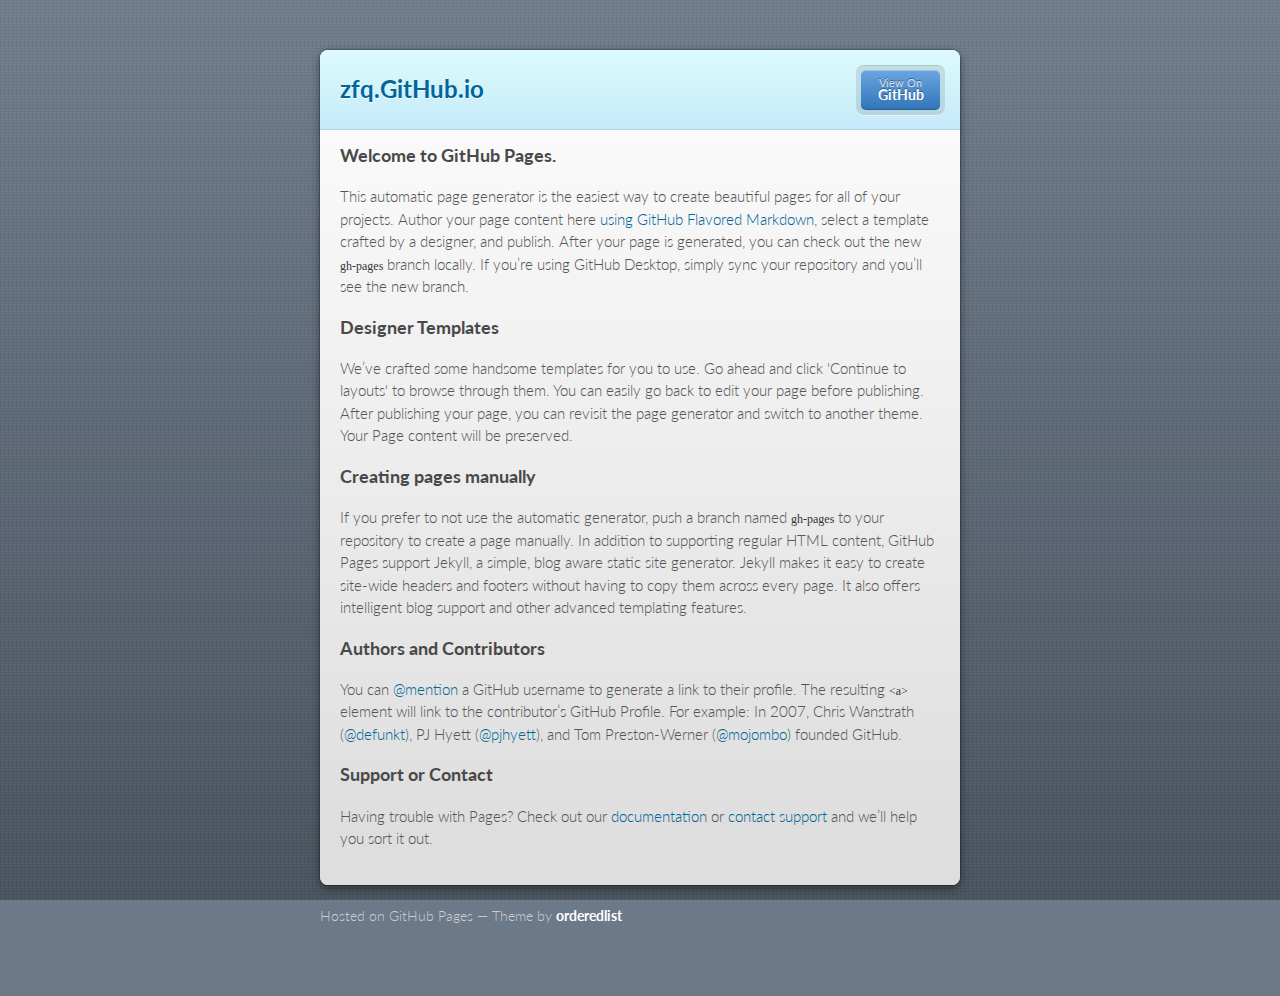
<file: index.html>
<!doctype html>
<html>
  <head>
    <meta charset="utf-8">
    <meta http-equiv="X-UA-Compatible" content="chrome=1">
    <title>zfq.GitHub.io by zfq</title>

    <link rel="stylesheet" href="stylesheets/styles.css">
    <link rel="stylesheet" href="stylesheets/github-dark.css">
    <script src="javascripts/scale.fix.js"></script>
    <meta name="viewport" content="width=device-width, initial-scale=1, user-scalable=no">

    <!--[if lt IE 9]>
    <script src="//html5shiv.googlecode.com/svn/trunk/html5.js"></script>
    <![endif]-->
  </head>
  <body>
    <div class="wrapper">
      <header class="without-description">
        <h1>zfq.GitHub.io</h1>
        <p></p>
        <p class="view"><a href="https://github.com/zfq">View the Project on GitHub <small>zfq</small></a></p>
        <ul>
          <li class="single"><a href="https://github.com/zfq/zfq.github.io">View On <strong>GitHub</strong></a></li>
        </ul>
      </header>
      <section>
        <h3>
<a id="welcome-to-github-pages" class="anchor" href="#welcome-to-github-pages" aria-hidden="true"><span aria-hidden="true" class="octicon octicon-link"></span></a>Welcome to GitHub Pages.</h3>

<p>This automatic page generator is the easiest way to create beautiful pages for all of your projects. Author your page content here <a href="https://guides.github.com/features/mastering-markdown/">using GitHub Flavored Markdown</a>, select a template crafted by a designer, and publish. After your page is generated, you can check out the new <code>gh-pages</code> branch locally. If you’re using GitHub Desktop, simply sync your repository and you’ll see the new branch.</p>

<h3>
<a id="designer-templates" class="anchor" href="#designer-templates" aria-hidden="true"><span aria-hidden="true" class="octicon octicon-link"></span></a>Designer Templates</h3>

<p>We’ve crafted some handsome templates for you to use. Go ahead and click 'Continue to layouts' to browse through them. You can easily go back to edit your page before publishing. After publishing your page, you can revisit the page generator and switch to another theme. Your Page content will be preserved.</p>

<h3>
<a id="creating-pages-manually" class="anchor" href="#creating-pages-manually" aria-hidden="true"><span aria-hidden="true" class="octicon octicon-link"></span></a>Creating pages manually</h3>

<p>If you prefer to not use the automatic generator, push a branch named <code>gh-pages</code> to your repository to create a page manually. In addition to supporting regular HTML content, GitHub Pages support Jekyll, a simple, blog aware static site generator. Jekyll makes it easy to create site-wide headers and footers without having to copy them across every page. It also offers intelligent blog support and other advanced templating features.</p>

<h3>
<a id="authors-and-contributors" class="anchor" href="#authors-and-contributors" aria-hidden="true"><span aria-hidden="true" class="octicon octicon-link"></span></a>Authors and Contributors</h3>

<p>You can <a href="https://github.com/blog/821" class="user-mention">@mention</a> a GitHub username to generate a link to their profile. The resulting <code>&lt;a&gt;</code> element will link to the contributor’s GitHub Profile. For example: In 2007, Chris Wanstrath (<a href="https://github.com/defunkt" class="user-mention">@defunkt</a>), PJ Hyett (<a href="https://github.com/pjhyett" class="user-mention">@pjhyett</a>), and Tom Preston-Werner (<a href="https://github.com/mojombo" class="user-mention">@mojombo</a>) founded GitHub.</p>

<h3>
<a id="support-or-contact" class="anchor" href="#support-or-contact" aria-hidden="true"><span aria-hidden="true" class="octicon octicon-link"></span></a>Support or Contact</h3>

<p>Having trouble with Pages? Check out our <a href="https://help.github.com/pages">documentation</a> or <a href="https://github.com/contact">contact support</a> and we’ll help you sort it out.</p>
      </section>
    </div>
    <footer>
      <p>Hosted on GitHub Pages &mdash; Theme by <a href="https://github.com/orderedlist">orderedlist</a></p>
    </footer>
    <!--[if !IE]><script>fixScale(document);</script><![endif]-->
    
  </body>
</html>
</file>
<file: stylesheets/styles.css>
@import url(https://fonts.googleapis.com/css?family=Lato:300italic,700italic,300,700);
html {
  background: #6C7989;
  background: #6c7989 -webkit-gradient(linear, 50% 0%, 50% 100%, color-stop(0%, #6c7989), color-stop(100%, #434b55)) fixed;
  background: #6c7989 -webkit-linear-gradient(#6c7989, #434b55) fixed;
  background: #6c7989 -moz-linear-gradient(#6c7989, #434b55) fixed;
  background: #6c7989 -o-linear-gradient(#6c7989, #434b55) fixed;
  background: #6c7989 -ms-linear-gradient(#6c7989, #434b55) fixed;
  background: #6c7989 linear-gradient(#6c7989, #434b55) fixed;
}

body {
  padding: 50px 0;
  margin: 0;
  font: 14px/1.5 Lato, "Helvetica Neue", Helvetica, Arial, sans-serif;
  color: #555;
  font-weight: 300;
  background: url('[data-uri]') fixed;
}

.wrapper {
  width: 640px;
  margin: 0 auto;
  background: #DEDEDE;
  -webkit-border-radius: 8px;
  -moz-border-radius: 8px;
  -ms-border-radius: 8px;
  -o-border-radius: 8px;
  border-radius: 8px;
  -webkit-box-shadow: rgba(0, 0, 0, 0.2) 0 0 0 1px, rgba(0, 0, 0, 0.45) 0 3px 10px;
  -moz-box-shadow: rgba(0, 0, 0, 0.2) 0 0 0 1px, rgba(0, 0, 0, 0.45) 0 3px 10px;
  box-shadow: rgba(0, 0, 0, 0.2) 0 0 0 1px, rgba(0, 0, 0, 0.45) 0 3px 10px;
}

header, section, footer {
  display: block;
}

a {
  color: #069;
  text-decoration: none;
}

p {
  margin: 0 0 20px;
  padding: 0;
}

strong {
  color: #222;
  font-weight: 700;
}

header {
  -webkit-border-radius: 8px 8px 0 0;
  -moz-border-radius: 8px 8px 0 0;
  -ms-border-radius: 8px 8px 0 0;
  -o-border-radius: 8px 8px 0 0;
  border-radius: 8px 8px 0 0;
  background: #C6EAFA;
  background: -webkit-gradient(linear, 50% 0%, 50% 100%, color-stop(0%, #ddfbfc), color-stop(100%, #c6eafa));
  background: -webkit-linear-gradient(#ddfbfc, #c6eafa);
  background: -moz-linear-gradient(#ddfbfc, #c6eafa);
  background: -o-linear-gradient(#ddfbfc, #c6eafa);
  background: -ms-linear-gradient(#ddfbfc, #c6eafa);
  background: linear-gradient(#ddfbfc, #c6eafa);
  position: relative;
  padding: 15px 20px;
  border-bottom: 1px solid #B2D2E1;
}
header h1 {
  margin: 0;
  padding: 0;
  font-size: 24px;
  line-height: 1.2;
  color: #069;
  text-shadow: rgba(255, 255, 255, 0.9) 0 1px 0;
}
header.without-description h1 {
  margin: 10px 0;
}
header p {
  margin: 0;
  color: #61778B;
  width: 300px;
  font-size: 13px;
}
header p.view {
  display: none;
  font-weight: 700;
  text-shadow: rgba(255, 255, 255, 0.9) 0 1px 0;
  -webkit-font-smoothing: antialiased;
}
header p.view a {
  color: #06c;
}
header p.view small {
  font-weight: 400;
}
header ul {
  margin: 0;
  padding: 0;
  list-style: none;
  position: absolute;
  z-index: 1;
  right: 20px;
  top: 20px;
  height: 38px;
  padding: 1px 0;
  background: #5198DF;
  background: -webkit-gradient(linear, 50% 0%, 50% 100%, color-stop(0%, #77b9fb), color-stop(100%, #3782cd));
  background: -webkit-linear-gradient(#77b9fb, #3782cd);
  background: -moz-linear-gradient(#77b9fb, #3782cd);
  background: -o-linear-gradient(#77b9fb, #3782cd);
  background: -ms-linear-gradient(#77b9fb, #3782cd);
  background: linear-gradient(#77b9fb, #3782cd);
  border-radius: 5px;
  -webkit-box-shadow: inset rgba(255, 255, 255, 0.45) 0 1px 0, inset rgba(0, 0, 0, 0.2) 0 -1px 0;
  -moz-box-shadow: inset rgba(255, 255, 255, 0.45) 0 1px 0, inset rgba(0, 0, 0, 0.2) 0 -1px 0;
  box-shadow: inset rgba(255, 255, 255, 0.45) 0 1px 0, inset rgba(0, 0, 0, 0.2) 0 -1px 0;
  width: auto;
}
header ul:before {
  content: '';
  position: absolute;
  z-index: -1;
  left: -5px;
  top: -4px;
  right: -5px;
  bottom: -6px;
  background: rgba(0, 0, 0, 0.1);
  -webkit-border-radius: 8px;
  -moz-border-radius: 8px;
  -ms-border-radius: 8px;
  -o-border-radius: 8px;
  border-radius: 8px;
  -webkit-box-shadow: rgba(0, 0, 0, 0.2) 0 -1px 0, inset rgba(255, 255, 255, 0.7) 0 -1px 0;
  -moz-box-shadow: rgba(0, 0, 0, 0.2) 0 -1px 0, inset rgba(255, 255, 255, 0.7) 0 -1px 0;
  box-shadow: rgba(0, 0, 0, 0.2) 0 -1px 0, inset rgba(255, 255, 255, 0.7) 0 -1px 0;
}
header ul li {
  width: 79px;
  float: left;
  border-right: 1px solid #3A7CBE;
  height: 38px;
}
header ul li.single {
  border: none;
}
header ul li + li {
  width: 78px;
  border-left: 1px solid #8BBEF3;
}
header ul li + li + li {
  border-right: none;
  width: 79px;
}
header ul a {
  line-height: 1;
  font-size: 11px;
  color: #fff;
  color: rgba(255, 255, 255, 0.8);
  display: block;
  text-align: center;
  font-weight: 400;
  padding-top: 6px;
  height: 40px;
  text-shadow: rgba(0, 0, 0, 0.4) 0 -1px 0;
}
header ul a strong {
  font-size: 14px;
  display: block;
  color: #fff;
  -webkit-font-smoothing: antialiased;
}

section {
  padding: 15px 20px;
  font-size: 15px;
  border-top: 1px solid #fff;
  background: -webkit-gradient(linear, 50% 0%, 50% 700, color-stop(0%, #fafafa), color-stop(100%, #dedede));
  background: -webkit-linear-gradient(#fafafa, #dedede 700px);
  background: -moz-linear-gradient(#fafafa, #dedede 700px);
  background: -o-linear-gradient(#fafafa, #dedede 700px);
  background: -ms-linear-gradient(#fafafa, #dedede 700px);
  background: linear-gradient(#fafafa, #dedede 700px);
  -webkit-border-radius: 0 0 8px 8px;
  -moz-border-radius: 0 0 8px 8px;
  -ms-border-radius: 0 0 8px 8px;
  -o-border-radius: 0 0 8px 8px;
  border-radius: 0 0 8px 8px;
  position: relative;
}

h1, h2, h3, h4, h5, h6 {
  color: #222;
  padding: 0;
  margin: 0 0 20px;
  line-height: 1.2;
}

p, ul, ol, table, pre, dl {
  margin: 0 0 20px;
}

h1, h2, h3 {
  line-height: 1.1;
}

h1 {
  font-size: 28px;
}

h2 {
  color: #393939;
}

h3, h4, h5, h6 {
  color: #494949;
}

blockquote {
  margin: 0 -20px 20px;
  padding: 15px 20px 1px 40px;
  font-style: italic;
  background: #ccc;
  background: rgba(0, 0, 0, 0.06);
  color: #222;
}

img {
  max-width: 100%;
}

code, pre {
  font-family: Monaco, Bitstream Vera Sans Mono, Lucida Console, Terminal;
  color: #333;
  font-size: 12px;
  overflow-x: auto;
}

pre {
  padding: 20px;
  background: #3A3C42;
  color: #f8f8f2;
  margin: 0 -20px 20px;
}
pre code {
  color: #f8f8f2;
}
li pre {
  margin-left: -60px;
  padding-left: 60px;
}

table {
  width: 100%;
  border-collapse: collapse;
}

th, td {
  text-align: left;
  padding: 5px 10px;
  border-bottom: 1px solid #aaa;
}

dt {
  color: #222;
  font-weight: 700;
}

th {
  color: #222;
}

small {
  font-size: 11px;
}

hr {
  border: 0;
  background: #aaa;
  height: 1px;
  margin: 0 0 20px;
}

footer {
  width: 640px;
  margin: 0 auto;
  padding: 20px 0 0;
  color: #ccc;
  overflow: hidden;
}
footer a {
  color: #fff;
  font-weight: bold;
}
footer p {
  float: left;
}
footer p + p {
  float: right;
}

@media print, screen and (max-width: 740px) {
  body {
    padding: 0;
  }

  .wrapper {
    -webkit-border-radius: 0;
    -moz-border-radius: 0;
    -ms-border-radius: 0;
    -o-border-radius: 0;
    border-radius: 0;
    -webkit-box-shadow: none;
    -moz-box-shadow: none;
    box-shadow: none;
    width: 100%;
  }

  footer {
    -webkit-border-radius: 0;
    -moz-border-radius: 0;
    -ms-border-radius: 0;
    -o-border-radius: 0;
    border-radius: 0;
    padding: 20px;
    width: auto;
  }
  footer p {
    float: none;
    margin: 0;
  }
  footer p + p {
    float: none;
  }
}
@media print, screen and (max-width:580px) {
  header ul {
    display: none;
  }

  header p.view {
    display: block;
  }

  header p {
    width: 100%;
  }
}
@media print {
  header p.view a small:before {
    content: 'at https://github.com/';
  }
}
</file>
<file: stylesheets/github-dark.css>
/*
   Copyright 2014 GitHub Inc.

   Licensed under the Apache License, Version 2.0 (the "License");
   you may not use this file except in compliance with the License.
   You may obtain a copy of the License at

       http://www.apache.org/licenses/LICENSE-2.0

   Unless required by applicable law or agreed to in writing, software
   distributed under the License is distributed on an "AS IS" BASIS,
   WITHOUT WARRANTIES OR CONDITIONS OF ANY KIND, either express or implied.
   See the License for the specific language governing permissions and
   limitations under the License.

*/

.pl-c /* comment */ {
  color: #969896;
}

.pl-c1      /* constant, markup.raw, meta.diff.header, meta.module-reference, meta.property-name, support, support.constant, support.variable, variable.other.constant */,
.pl-s .pl-v /* string variable */ {
  color: #0099cd;
}

.pl-e  /* entity */,
.pl-en /* entity.name */ {
  color: #9774cb;
}

.pl-s .pl-s1 /* string source */,
.pl-smi      /* storage.modifier.import, storage.modifier.package, storage.type.java, variable.other, variable.parameter.function */ {
  color: #ddd;
}

.pl-ent /* entity.name.tag */ {
  color: #7bcc72;
}

.pl-k /* keyword, storage, storage.type */ {
  color: #cc2372;
}

.pl-pds              /* punctuation.definition.string, string.regexp.character-class */,
.pl-s                /* string */,
.pl-s .pl-pse .pl-s1 /* string punctuation.section.embedded source */,
.pl-sr               /* string.regexp */,
.pl-sr .pl-cce       /* string.regexp constant.character.escape */,
.pl-sr .pl-sra       /* string.regexp string.regexp.arbitrary-repitition */,
.pl-sr .pl-sre       /* string.regexp source.ruby.embedded */ {
  color: #3c66e2;
}

.pl-v /* variable */ {
  color: #fb8764;
}

.pl-id /* invalid.deprecated */ {
  color: #e63525;
}

.pl-ii /* invalid.illegal */ {
  background-color: #e63525;
  color: #f8f8f8;
}

.pl-sr .pl-cce /* string.regexp constant.character.escape */ {
  color: #7bcc72;
  font-weight: bold;
}

.pl-ml /* markup.list */ {
  color: #c26b2b;
}

.pl-mh        /* markup.heading */,
.pl-mh .pl-en /* markup.heading entity.name */,
.pl-ms        /* meta.separator */ {
  color: #264ec5;
  font-weight: bold;
}

.pl-mq /* markup.quote */ {
  color: #00acac;
}

.pl-mi /* markup.italic */ {
  color: #ddd;
  font-style: italic;
}

.pl-mb /* markup.bold */ {
  color: #ddd;
  font-weight: bold;
}

.pl-md /* markup.deleted, meta.diff.header.from-file */ {
  background-color: #ffecec;
  color: #bd2c00;
}

.pl-mi1 /* markup.inserted, meta.diff.header.to-file */ {
  background-color: #eaffea;
  color: #55a532;
}

.pl-mdr /* meta.diff.range */ {
  color: #9774cb;
  font-weight: bold;
}

.pl-mo /* meta.output */ {
  color: #264ec5;
}
</file>
